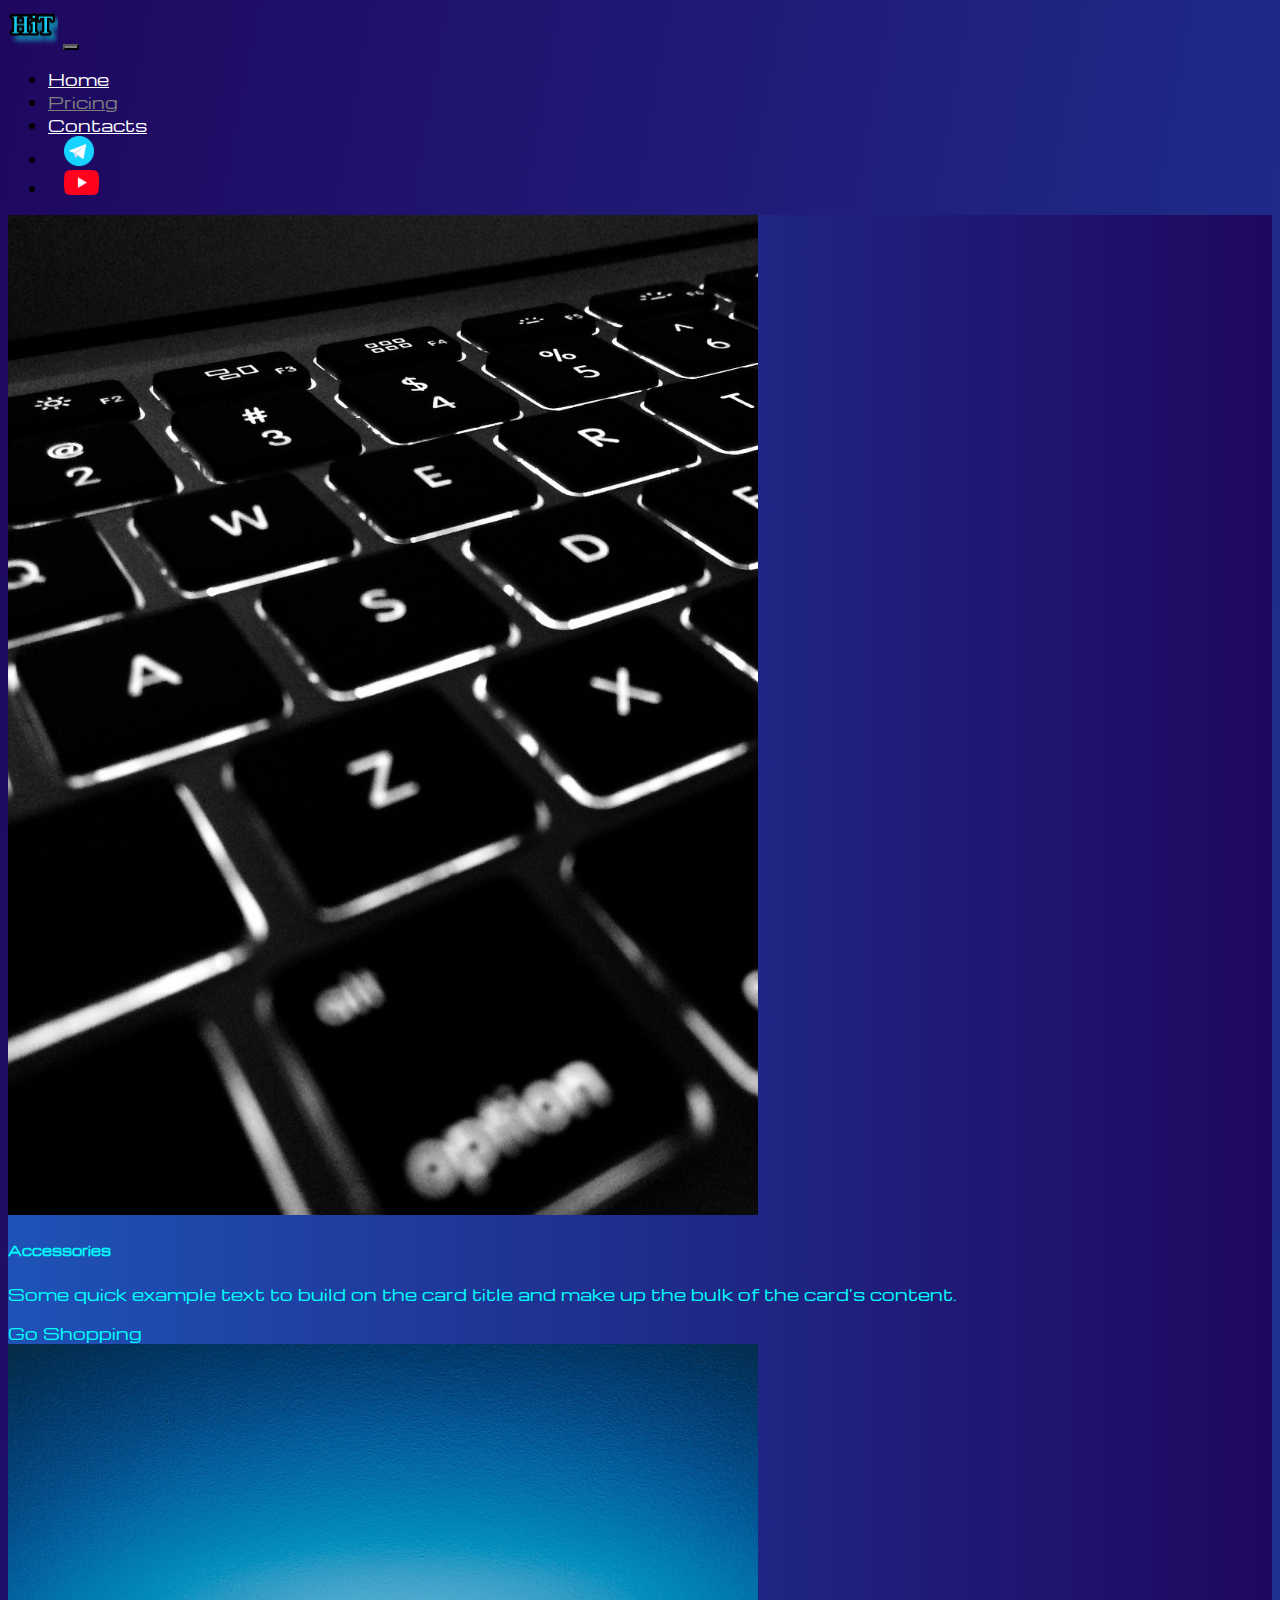
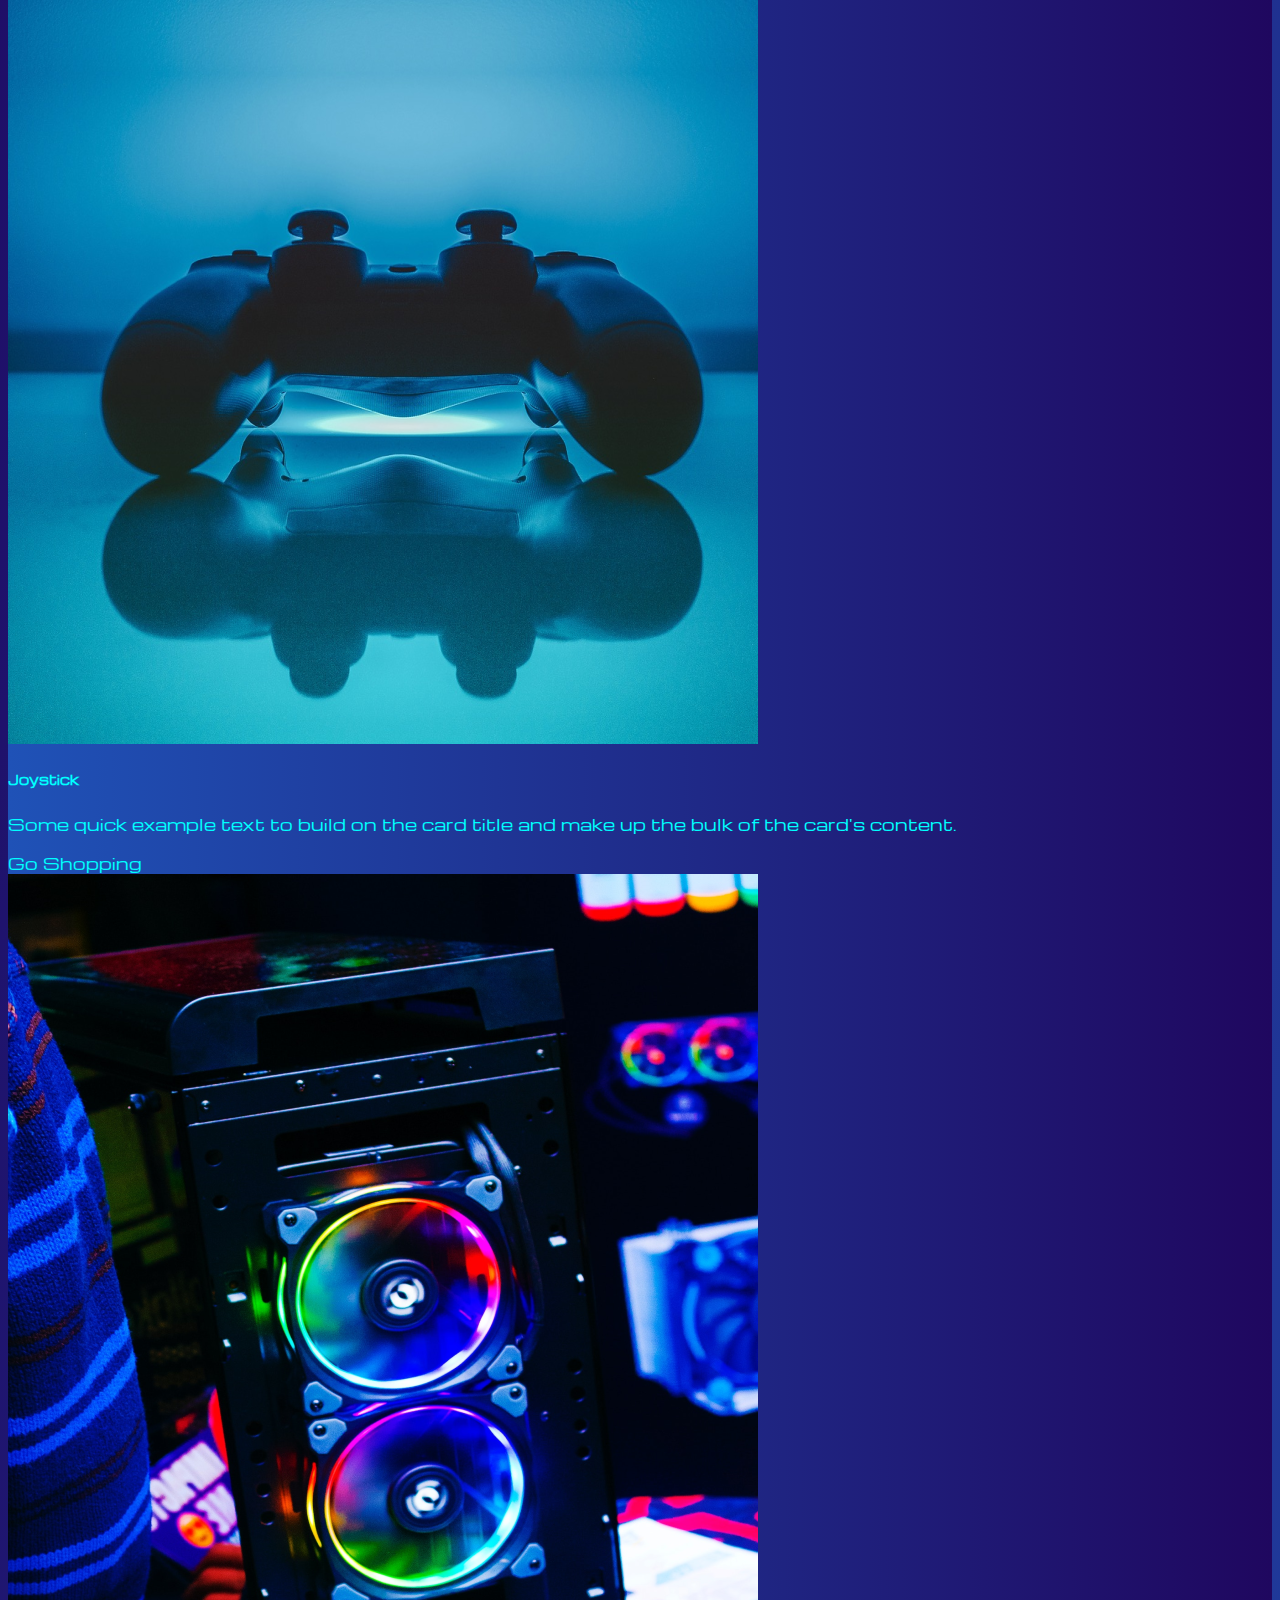
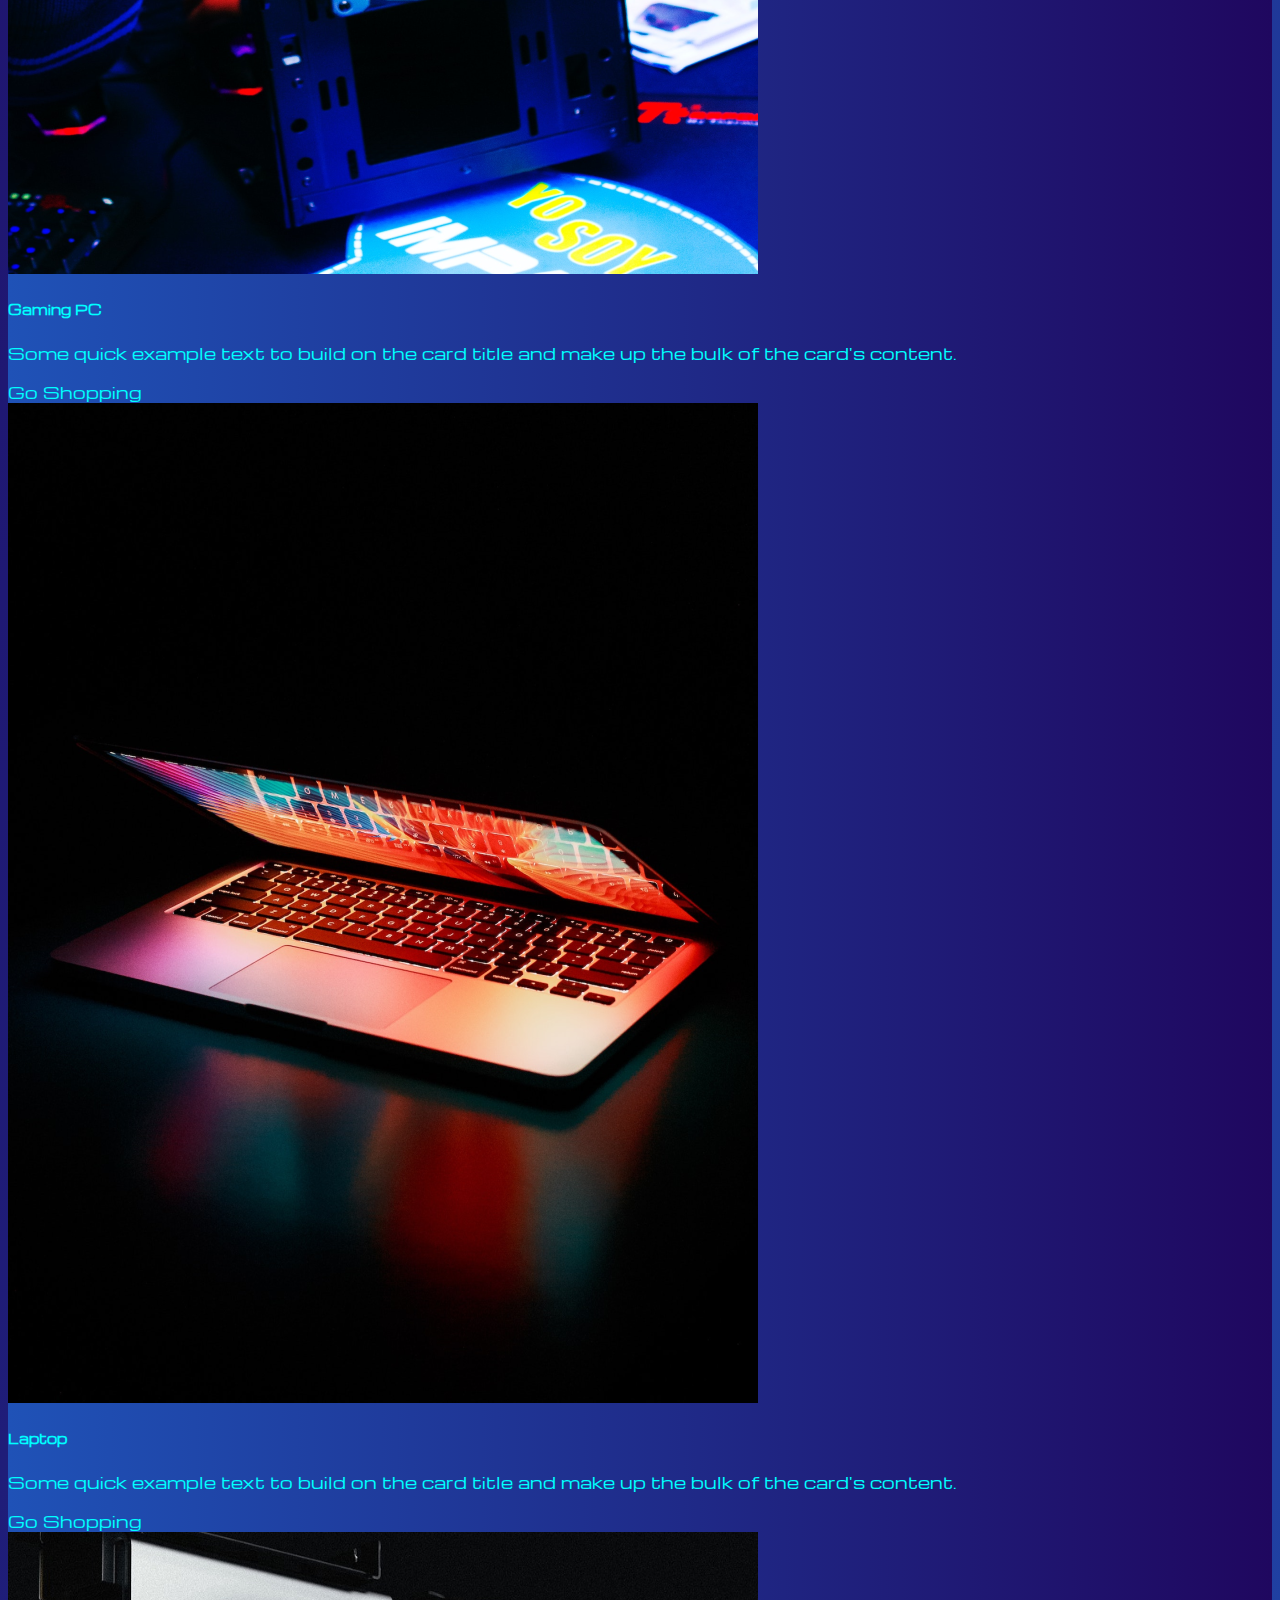
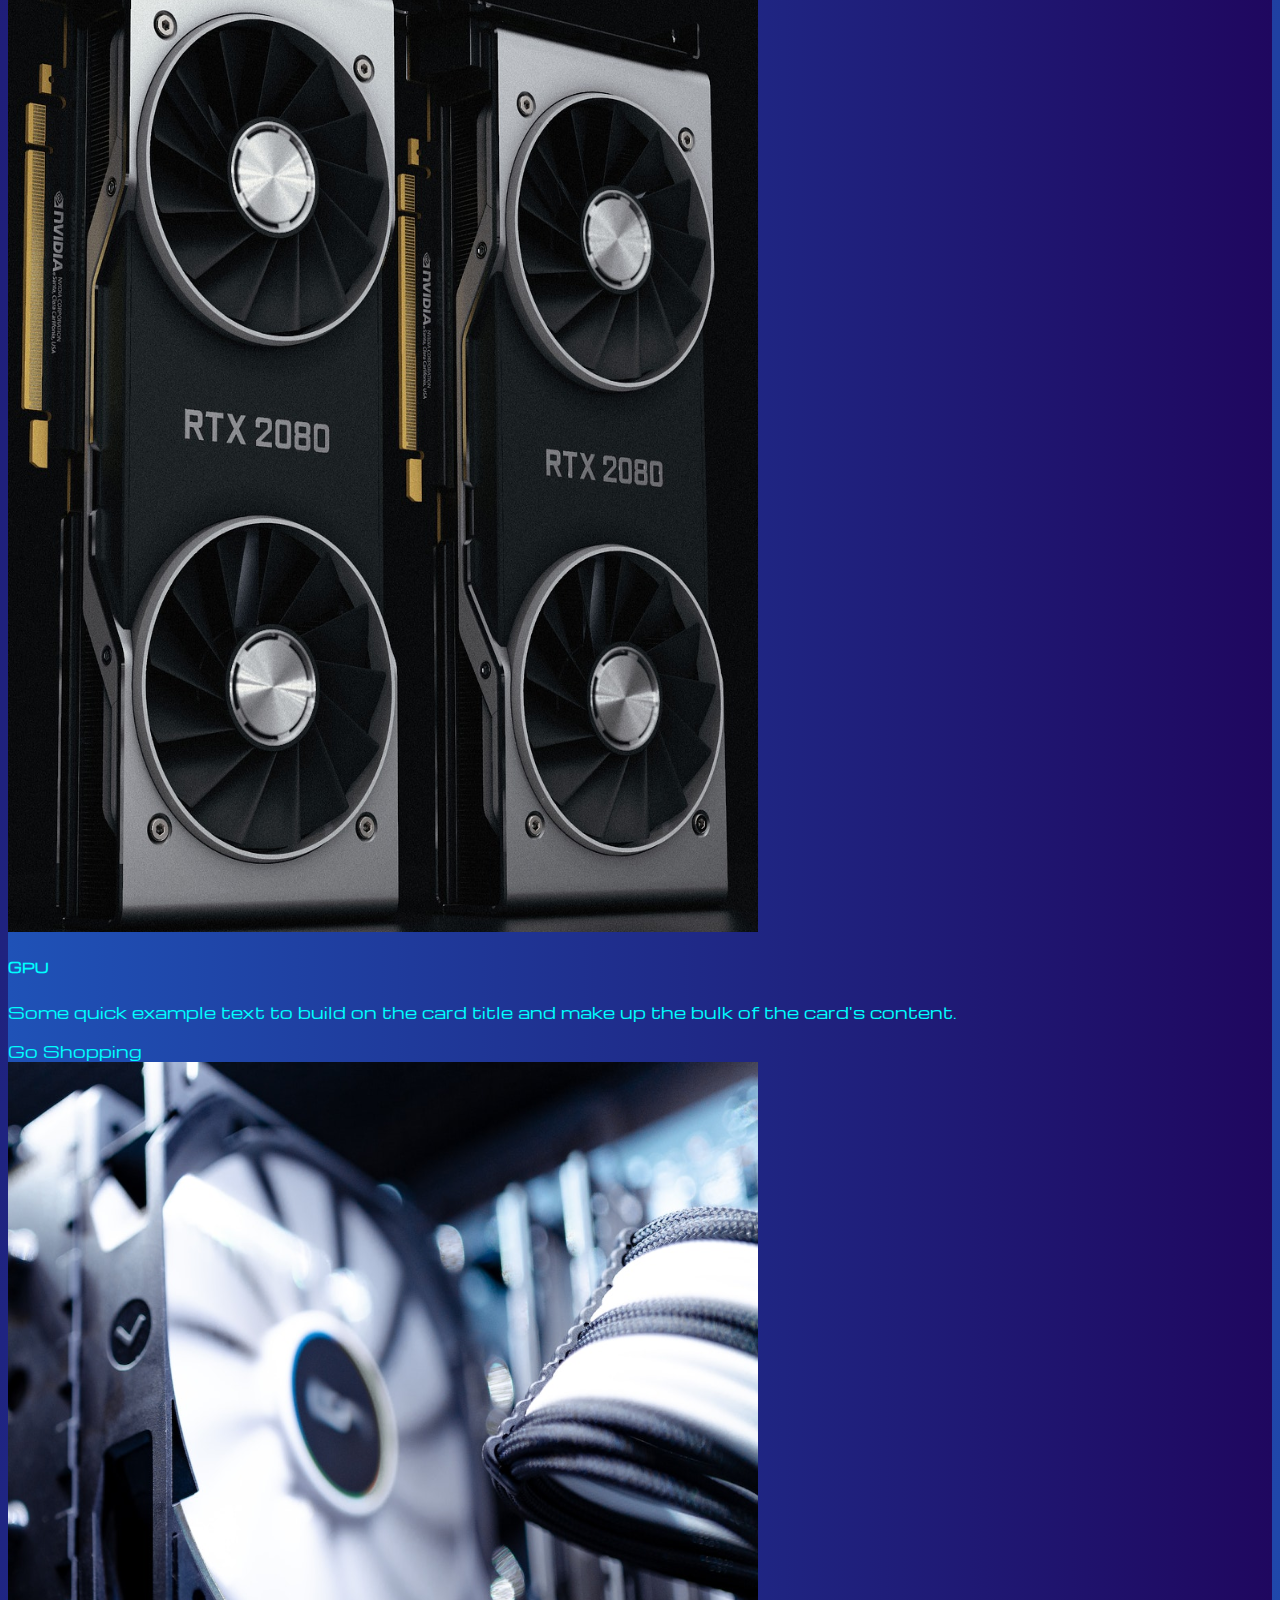
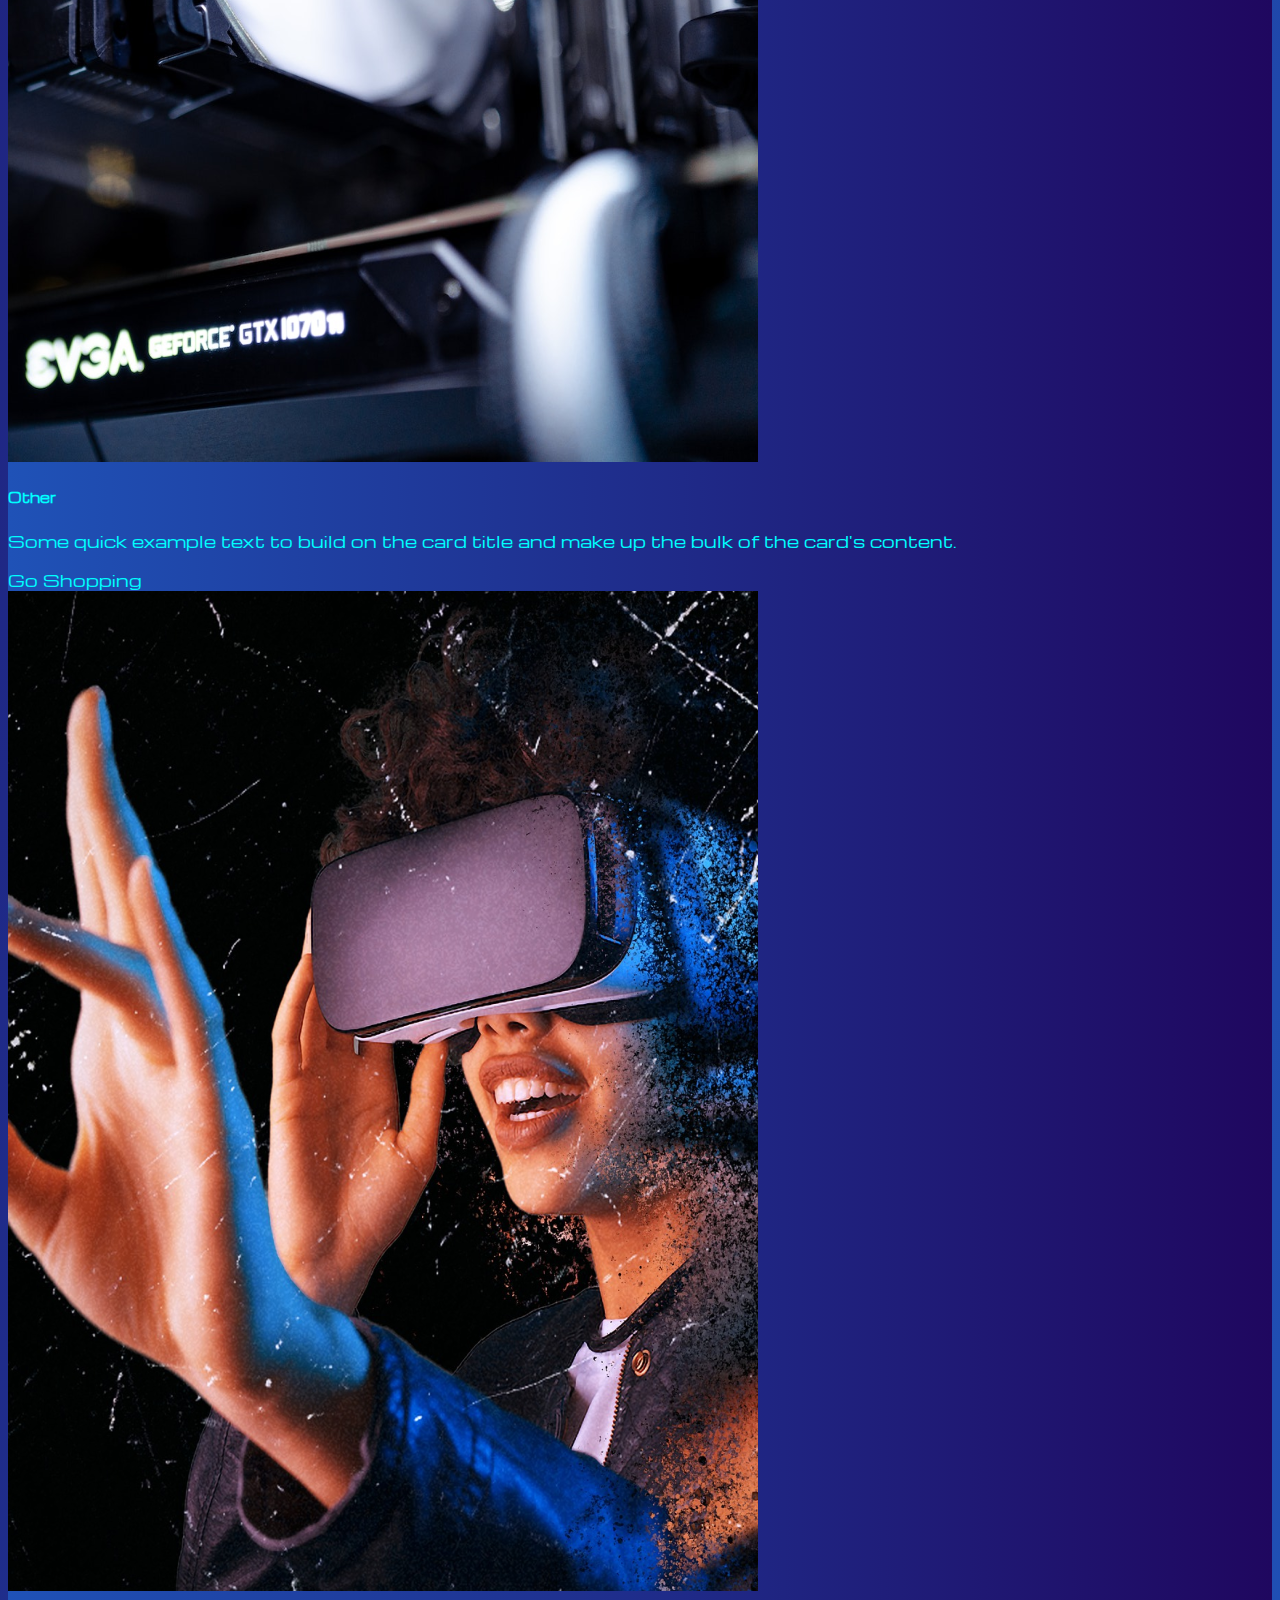
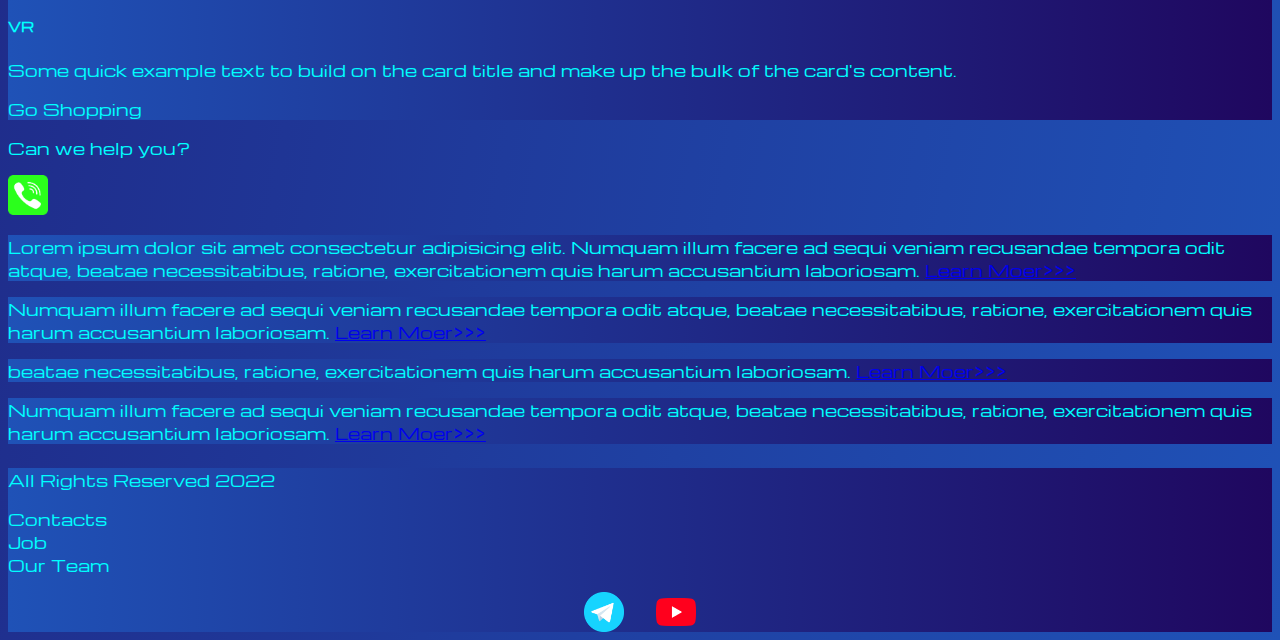
<file: pricing.html>
<!DOCTYPE html>
<html lang="en">
<head>
	<meta charset="UTF-8">
	<meta name="viewport" content="width=device-width, initial-scale=1.0">
	<link href="https://cdn.jsdelivr.net/npm/bootstrap@5.3.2/dist/css/bootstrap.min.css" rel="stylesheet" integrity="sha384-T3c6CoIi6uLrA9TneNEoa7RxnatzjcDSCmG1MXxSR1GAsXEV/Dwwykc2MPK8M2HN" crossorigin="anonymous">
	<link rel="stylesheet" href="source/styles/style.css">
	<title>Hit</title>
</head>
<body>
	<header>
		<nav class="navbar navbar-expand-lg bg-dark">
			<div class="container-fluid">
				<a class="navbar-brand" href="index.html"><img src="source/images/logo.png" alt="Логотип"></a>
				<button class="navbar-toggler" type="button" data-bs-toggle="collapse" data-bs-target="#navbarNav" aria-controls="navbarNav" aria-expanded="false" aria-label="Toggle navigation">
					<span class="navbar-toggler-icon"></span>
				</button>
				<div class="collapse navbar-collapse" id="navbarNav">
					<ul class="navbar-nav">
						<li class="nav-item">
							<a class="nav-link" aria-current="page" href="index.html">Home</a>
						</li>
						<li class="nav-item">
							<a class="nav-link active" href="pricing.html">Pricing</a>
						</li>
						<li class="nav-item">
							<a class="nav-link" href="pricing.html">Contacts</a>
						</li>
						<li class="nav-item">
							<a class="nav-link" href="pricing.html"><img style="width:30px; margin-inline: 1em;" src="source/images/tg.png" alt=""></a>
						</li>
						<li class="nav-item">
							<a class="nav-link" href="pricing.html"><img style="width:35px; margin-inline: 1em;" src="source/images/yt.png" alt=""></a>
						</li>
					</ul>
				</div>
			</div>
		</nav>
	</header>
	<section>
		<div class="container-fluid mt-4">
			<div class="row">
				<div class="col-lg-1">
				</div>
				<div class="col-lg-8 col-md-12">
					<div class="row">
						<div class="col-lg-4 col-md-6 mt-4">
							<div class="card">
								<a href="#"><img src="source/images/acc.png" class="card-img-top" alt="acc"></a>
								<div class="card-body">
									<h5 class="card-title"><a href="#">Accessories</a></h5>
									<p class="card-text"><a href="#">Some quick example text to build on the card title and make up the bulk of the card's content.</a></p>
									<a href="#" class="btn btn-primary">Go Shopping</a>
								</div>
							</div>
						</div>
						<div class="col-lg-4 col-md-6 mt-4">
							<div class="card">
								<img src="source/images/controller.png" class="card-img-top" alt="controller">
								<div class="card-body">
									<h5 class="card-title">Joystick</h5>
									<p class="card-text">Some quick example text to build on the card title and make up the bulk of the card's content.</p>
									<a href="#" class="btn btn-primary">Go Shopping</a>
								</div>
							</div>
						</div>
						<div class="col-lg-4 col-md-6 mt-4">
							<div class="card">
								<img src="source/images/gaming pc.png" class="card-img-top" alt="gaming pc">
								<div class="card-body">
									<h5 class="card-title">Gaming PC</h5>
									<p class="card-text">Some quick example text to build on the card title and make up the bulk of the card's content.</p>
									<a href="#" class="btn btn-primary">Go Shopping</a>
								</div>
							</div>
						</div>
						<div class="col-lg-4 col-md-6 mt-4">
							<div class="card">
								<img src="source/images/laptop.png" class="card-img-top" alt="laptop">
								<div class="card-body">
									<h5 class="card-title">Laptop</h5>
									<p class="card-text">Some quick example text to build on the card title and make up the bulk of the card's content.</p>
									<a href="#" class="btn btn-primary">Go Shopping</a>
								</div>
							</div>
						</div>
						<div class="col-lg-4 col-md-6 mt-4">
							<div class="card">
								<img src="source/images/gpu.png" class="card-img-top" alt="gpu">
								<div class="card-body">
									<h5 class="card-title">GPU</h5>
									<p class="card-text">Some quick example text to build on the card title and make up the bulk of the card's content.</p>
									<a href="#" class="btn btn-primary">Go Shopping</a>
								</div>
							</div>
						</div>
						<div class="col-lg-4 col-md-6 mt-4">
							<div class="card">
								<img src="source/images/other.png" class="card-img-top" alt="other">
								<div class="card-body">
									<h5 class="card-title">Other</h5>
									<p class="card-text">Some quick example text to build on the card title and make up the bulk of the card's content.</p>
									<a href="#" class="btn btn-primary">Go Shopping</a>
								</div>
							</div>
						</div>
						<div class="col-lg-4 col-md-6 mt-4">
							<div class="card">
								<img src="source/images/vr.png" class="card-img-top" alt="vr">
								<div class="card-body">
									<h5 class="card-title">VR</h5>
									<p class="card-text">Some quick example text to build on the card title and make up the bulk of the card's content.</p>
									<a href="#" class="btn btn-primary">Go Shopping</a>
								</div>
							</div>
						</div>
						<div>
							<div class="col-lg-12 col-md-12 text-center mt-4">
								<p>Can we help you?</p>
							</div>
							<div class="col-lg-12 col-md-12 text-center">
								<img class="call-animation" style="width:40px;" src="source/images/phone.png" alt="">
							</div>
						</div>
					</div>	
				</div>
				<div class="col-lg-3 col-md-12 px-4">
					<div class="row">
						<div class="col-lg-12 sidebar my-4">
							<p>Lorem ipsum dolor sit amet consectetur adipisicing elit. Numquam illum facere ad sequi veniam recusandae tempora odit atque, beatae necessitatibus, ratione, exercitationem quis harum accusantium laboriosam. <a href="#">Learn Moer>>></a></p>
						</div>
						<div class="col-lg-12 sidebar my-4">
							<p>Numquam illum facere ad sequi veniam recusandae tempora odit atque, beatae necessitatibus, ratione, exercitationem quis harum accusantium laboriosam. <a href="#">Learn Moer>>></a></p>
						</div>
						<div class="col-lg-12 sidebar my-4">
							<p>beatae necessitatibus, ratione, exercitationem quis harum accusantium laboriosam. <a href="#">Learn Moer>>></a></p>
						</div>
						<div class="col-lg-12 sidebar my-4">
							<p>Numquam illum facere ad sequi veniam recusandae tempora odit atque, beatae necessitatibus, ratione, exercitationem quis harum accusantium laboriosam. <a href="#">Learn Moer>>></a></p>
						</div>
					</div>
				</div>
			</div>
		</div>
	</section>
	<footer>
		<div class="container-fluid">
			<div class="row">
				<div class="col-lg-4 col-md-12 footer-text text-center">
					<p>All Rights Reserved 2022</p>
				</div>
				<div class="col-lg-4 col-md-12 footer-text text-center">
					<p>Contacts<br>Job</br>Our Team</p>
				</div>
				<div class="col-lg-4 col-md-12 media-links">
					<img style="width:40px; margin-inline: 1em;" src="source/images/tg.png" alt="">
					<img style="width:40px; margin-inline: 1em;" src="source/images/yt.png" alt="">
				</div>
			</div>
		</div>
	</footer>
	<script src="https://cdn.jsdelivr.net/npm/bootstrap@5.3.2/dist/js/bootstrap.bundle.min.js" integrity="sha384-C6RzsynM9kWDrMNeT87bh95OGNyZPhcTNXj1NW7RuBCsyN/o0jlpcV8Qyq46cDfL" crossorigin="anonymous"></script>
</body>
</html>
</file>
<file: source/styles/style.css>
@import url(https://fonts.googleapis.com/css?family=Michroma&display=swap);

body {
	font-family: Michroma, serif;
	background: linear-gradient(100deg, #1f075f 0%, #1f52b7 100%);
}

p {
	color: aqua;
}

.nav-link {
	color: white;
}

.navbar-nav .nav-link.active {
	color: grey;
}

.navbar-brand > img {
	width: 50px;
}

.nav-link:hover {
	color: aqua;
}

.navbar-toggler {
	background-color: grey;
}

.sidebar {
	color: aqua;
	background: linear-gradient(270deg, #1f075f 0%, #1f52b7 100%);
}

.card {
	background: linear-gradient(270deg, #1f075f 0%, #1f52b7 100%);
	color: aqua;
	border: none;
}

.card a {
	text-decoration: none;
	color: aqua;
}

.slide-text, 
.footer-text {
	color: aqua;
	margin: auto auto;
}

footer {
	margin-top: 1.5rem;
	background: linear-gradient(270deg, #1f075f 0%, #1f52b7 100%);
}

.media-links {
	display: flex;
	justify-content: center; 
	align-items: center;
}

.call-animation {
	animation: call 2s ease 0s infinite normal none;
}

@keyframes call {
	0%,
	100% {
		transform: translateX(0%);
		transform-origin: 50% 50%;
	}

	15% {
		transform: translateX(-30px) rotate(-6deg);
	}

	30% {
		transform: translateX(15px) rotate(6deg);
	}

	45% {
		transform: translateX(-15px) rotate(-3.6deg);
	}

	60% {
		transform: translateX(9px) rotate(2.4deg);
	}

	75% {
		transform: translateX(-6px) rotate(-1.2deg);
	}
}

@media (max-width: 755px) {
	.carousel-indicators {
		display: none;
	}
}
</file>
